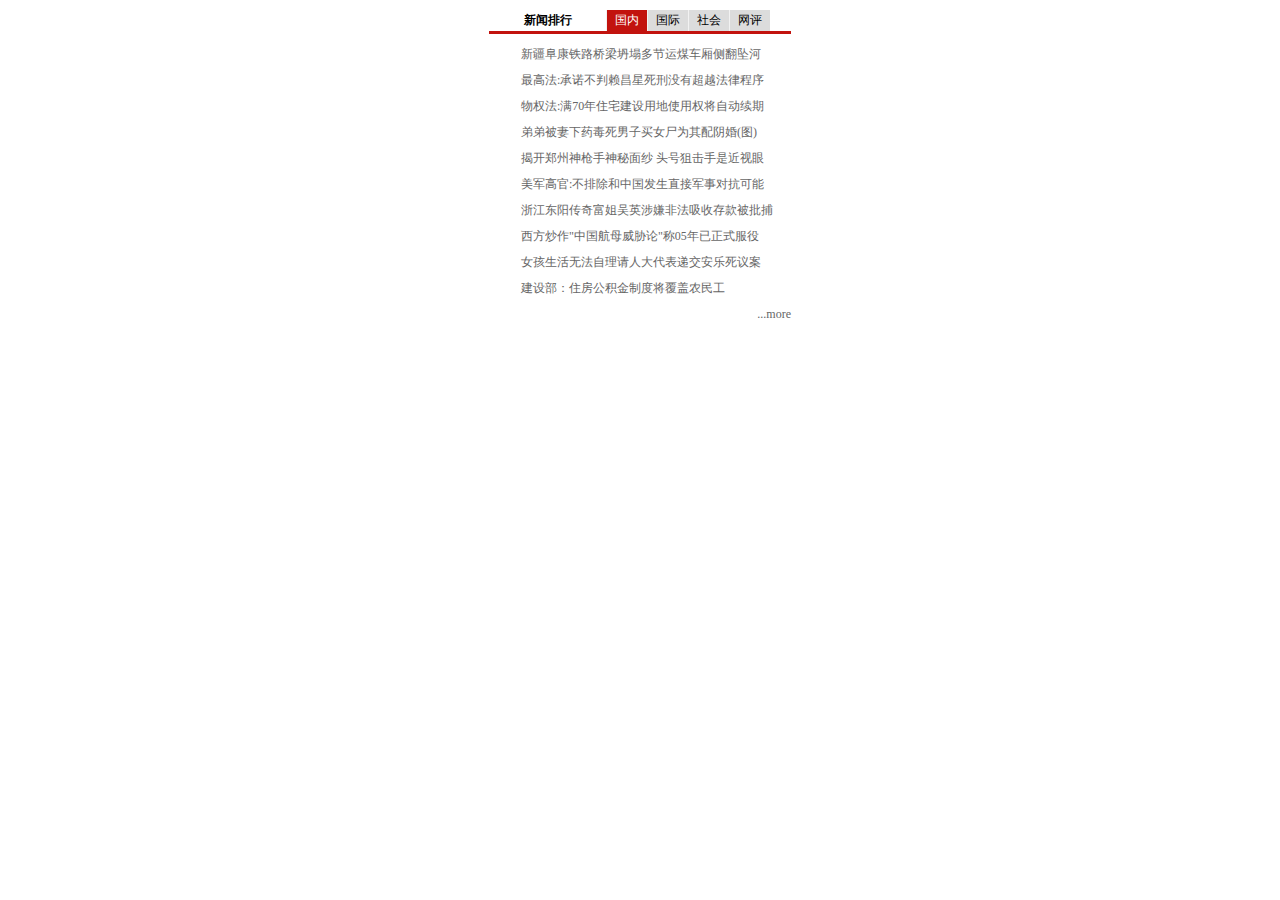
<file: HTML+CSS实现的滑动门选项卡/index.html>
<!DOCTYPE html PUBLIC "-//W3C//DTD XHTML 1.0 Transitional//EN" "http://www.w3.org/TR/xhtml1/DTD/xhtml1-transitional.dtd">
<html xmlns="http://www.w3.org/1999/xhtml">
<head>
<meta http-equiv="Content-Type" content="text/html; charset=utf-8" />
<TITLE>HTML+CSS实现的滑动门选项卡</TITLE>
<link href="css/lanrenzhijia.css" type="text/css" rel="stylesheet" />
</head>
<body>
<DIV id="cntR">
  <DIV id="NewsTop">
    <DIV id="NewsTop_tit">
      <P class="topTit">新闻排行</P>
      <P class="topC0">国内</P>
      <P class="topC0">国际</P>
      <P class="topC0">社会</P>
      <P class="topC0">网评</P>
    </DIV>
    <DIV id="NewsTop_cnt"> <SPAN title="Don't delete me"></SPAN> <SPAN> <A href="#" target=_self>新疆阜康铁路桥梁坍塌多节运煤车厢侧翻坠河</A><BR>
      <A href="#" target=_self>最高法:承诺不判赖昌星死刑没有超越法律程序</A><BR>
      <A href="#" target=_self>物权法:满70年住宅建设用地使用权将自动续期</A><BR>
      <A href="#" target=_self>弟弟被妻下药毒死男子买女尸为其配阴婚(图)</A><BR>
      <A href="#" target=_self>揭开郑州神枪手神秘面纱 头号狙击手是近视眼</A><BR>
      <A href="#" target=_self>美军高官:不排除和中国发生直接军事对抗可能</A><BR>
      <A href="#" target=_self>浙江东阳传奇富姐吴英涉嫌非法吸收存款被批捕</A><BR>
      <A href="#" target=_self>西方炒作"中国航母威胁论"称05年已正式服役</A><BR>
      <A href="#" target=_self>女孩生活无法自理请人大代表递交安乐死议案</A><BR>
      <A href="#" target=_self>建设部：住房公积金制度将覆盖农民工</A><BR>
      <div align="right"><A href="#" target=_self>...more</A></div>
      </SPAN> <SPAN> <A href="#" target=_self>美华裔女兵在营房上吊死亡军方介入调查(图)</A><BR>
      <A href="#" target=_self>组图：美国总统布什车队被撞</A><BR>
      <A href="#" target=_self>梦露掌握肯尼迪之弟秘密遭诱骗自杀(组图)</A><BR>
      <A href="#" target=_self>孟加拉国严打贪官人人自危奔驰宝马抛弃路边</A><BR>
      <A href="#" target=_self>韩国将举行大规模军事演习(图文)</A><BR>
      <A href="#" target=_self>组图：土星最大卫星表面发现“海洋”</A><BR>
      <A href="#" target=_self>墨西哥缉毒行动缴获2亿美元巨额现钞(组图)</A><BR>
      <A href="#" target=_self>组图：全球掀起裸体抗议加拿大捕猎海豹活动</A><BR>
      <A href="#" target=_self>美潜艇在百慕大失踪一晚航母战群出动搜索</A><BR>
      <A href="#" target=_self>匈牙利20万人示威 政要被民众扔鸡蛋(组图)</A><BR>
      <div align="right"><A href="#" target=_self>...more</A></div>
      </SPAN> <SPAN> <A href="#" target=_self>深圳女工被三名男子轮奸男友目睹过程(组图)</A><BR>
      <A href="#" target=_self>男子珍藏一角钱“币王”价格高达1.3万(图)</A><BR>
      <A href="#" target=_self>青海女孩被困洗头房每天接客十几次(图)</A><BR>
      <A href="#" target=_self>组图：老妻少夫演绎忘年恋69岁妻子成功除皱</A><BR>
      <A href="#" target=_self>陕西蓝田县电视台播放淫秽影像 达10分钟左右</A><BR>
      <A href="#" target=_self>女子自称被大学教授诱骗同居讨要分手费(图)</A><BR>
      <A href="#" target=_self>组图：男女私处成造型“性”趣礼品太出格</A><BR>
      <A href="#" target=_self>组图：四川泸州16岁女孩打造中国第一丑女</A><BR>
      <A href="#" target=_self>最高法:承诺不判赖昌星死刑没有超越法律程序</A><BR>
      <A href="#" target=_self>深圳发现睾丸被摘男童尸体续：疑为1月前失踪</A><BR>
      <div align="right"><A href="#" target=_self>...more</A></div>
      </SPAN> <SPAN> <A href="#" target=_self>养路费征稽员强制扣车致三轮车夫惨死车轮下</A><BR>
      <A href="#" target=_self>20多位学者谈中医问题 方舟子遭多名专家批驳</A><BR>
      <A href="#" target=_self>考研女生自称揭露监考老师作弊 成绩被判零分</A><BR>
      <A href="#" target=_self>全国政协委员建议一户一房制引起网民热议</A><BR>
      <A href="#" target=_self>河南周口市6名警察将人打昏后扔下楼摔死</A><BR>
      <A href="#" target=_self>组图：69岁老妻除皱成功 与少夫开始新生活</A><BR>
      <A href="#" target=_self>青海女孩被困洗头房每天接客十几次(图)</A><BR>
      <A href="#" target=_self>美上将：解放军不是美军对手 导弹打不垮台湾</A><BR>
      <A href="#" target=_self>新疆阜康铁路桥梁坍塌导致运煤列车脱轨</A><BR>
      <A href="#" target=_self>铁道部回应吴敬琏质疑:春运不涨价将长期坚持</A><BR>
      <div align="right"><A href="#" target=_self>...more</A></div>
      </SPAN> </DIV>
    <SCRIPT>
var Tags=document.getElementById('NewsTop_tit').getElementsByTagName('p'); 
var TagsCnt=document.getElementById('NewsTop_cnt').getElementsByTagName('span'); 
var len=Tags.length; 
var flag=1;//修改默认值
for(i=1;i<len;i++){
Tags[i].value = i;
Tags[i].onmouseover=function(){changeNav(this.value)}; 
TagsCnt[i].className='undis'; 
}
Tags[flag].className='topC1';
TagsCnt[flag].className='dis';
function changeNav(v){ 
Tags[flag].className='topC0';
TagsCnt[flag].className='undis';
flag=v; 
Tags[v].className='topC1';
TagsCnt[v].className='dis';
}
</SCRIPT>
  </DIV>
</DIV>
</body>
</html>
</file>
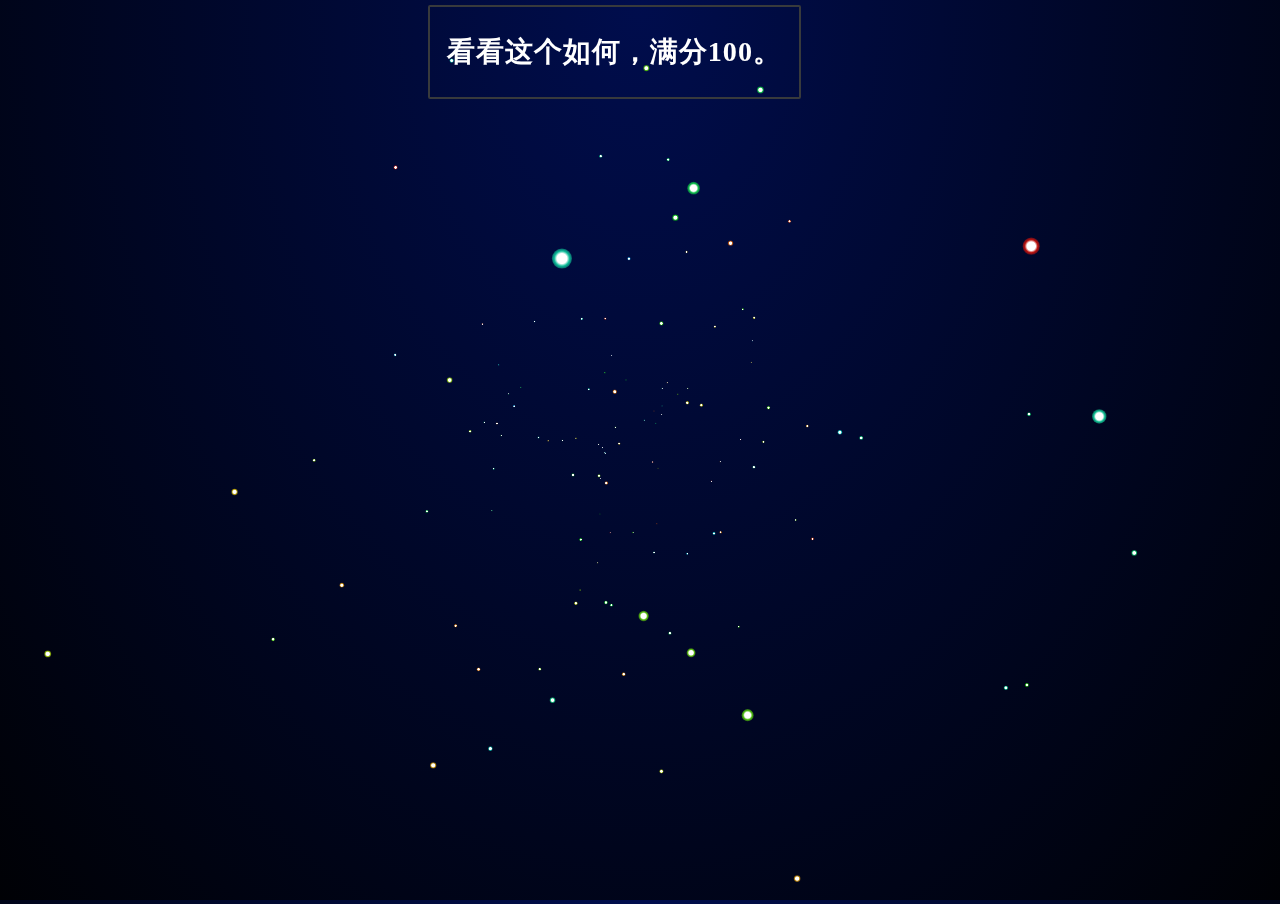
<file: index4.html>
<!doctype html>
<html>
<head>
<meta charset="utf-8">
<title>7款HTML5 Canvas全屏背景动画特效04</title>
<style>
html {
  height: 100%;
  background-image: -webkit-radial-gradient(ellipse farthest-corner at center top, #000d4d 0%, #000105 100%);
  background-image: radial-gradient(ellipse farthest-corner at center top, #000d4d 0%, #000105 100%);
  cursor: move;
}

body {
  width: 100%;
  margin: 0;
  overflow: hidden;
}

/* Demo Buttons Style */
.codrops-demos {
	font-size: 0.8em;
	text-align:center;
	position:absolute;
	z-index:99;
	width:96%;
}

.codrops-demos a {
	display: inline-block;
	margin: 0.35em 0.1em;
	padding: 0.5em 1.2em;
	outline: none;
	text-decoration: none;
	text-transform: uppercase;
	letter-spacing: 1px;
	font-weight: 700;
	border-radius: 2px;
	font-size: 110%;
	border: 2px solid transparent;
	color:#fff;
}

.codrops-demos a:hover,
.codrops-demos a.current-demo {
	border-color: #383a3c;
}
</style>
</head>

<body>


<nav class="codrops-demos">
	
	<a class="current-demo" href="index4.html"><h1>看看这个如何，满分100。</h1></a>
	
</nav>

<canvas id="canv"></canvas>
<script>
var num = 200;
var w = window.innerWidth;
var h = window.innerHeight;
var max = 100;
var _x = 0;
var _y = 0;
var _z = 150;
var dtr = function(d) {
  return d * Math.PI / 180;
};

var rnd = function() {
  return Math.sin(Math.floor(Math.random() * 360) * Math.PI / 180);
};
var dist = function(p1, p2, p3) {
  return Math.sqrt(Math.pow(p2.x - p1.x, 2) + Math.pow(p2.y - p1.y, 2) + Math.pow(p2.z - p1.z, 2));
};

var cam = {
  obj: {
    x: _x,
    y: _y,
    z: _z
  },
  dest: {
    x: 0,
    y: 0,
    z: 1
  },
  dist: {
    x: 0,
    y: 0,
    z: 200
  },
  ang: {
    cplane: 0,
    splane: 0,
    ctheta: 0,
    stheta: 0
  },
  zoom: 1,
  disp: {
    x: w / 2,
    y: h / 2,
    z: 0
  },
  upd: function() {
    cam.dist.x = cam.dest.x - cam.obj.x;
    cam.dist.y = cam.dest.y - cam.obj.y;
    cam.dist.z = cam.dest.z - cam.obj.z;
    cam.ang.cplane = -cam.dist.z / Math.sqrt(cam.dist.x * cam.dist.x + cam.dist.z * cam.dist.z);
    cam.ang.splane = cam.dist.x / Math.sqrt(cam.dist.x * cam.dist.x + cam.dist.z * cam.dist.z);
    cam.ang.ctheta = Math.sqrt(cam.dist.x * cam.dist.x + cam.dist.z * cam.dist.z) / Math.sqrt(cam.dist.x * cam.dist.x + cam.dist.y * cam.dist.y + cam.dist.z * cam.dist.z);
    cam.ang.stheta = -cam.dist.y / Math.sqrt(cam.dist.x * cam.dist.x + cam.dist.y * cam.dist.y + cam.dist.z * cam.dist.z);
  }
};

var trans = {
  parts: {
    sz: function(p, sz) {
      return {
        x: p.x * sz.x,
        y: p.y * sz.y,
        z: p.z * sz.z
      };
    },
    rot: {
      x: function(p, rot) {
        return {
          x: p.x,
          y: p.y * Math.cos(dtr(rot.x)) - p.z * Math.sin(dtr(rot.x)),
          z: p.y * Math.sin(dtr(rot.x)) + p.z * Math.cos(dtr(rot.x))
        };
      },
      y: function(p, rot) {
        return {
          x: p.x * Math.cos(dtr(rot.y)) + p.z * Math.sin(dtr(rot.y)),
          y: p.y,
          z: -p.x * Math.sin(dtr(rot.y)) + p.z * Math.cos(dtr(rot.y))
        };
      },
      z: function(p, rot) {
        return {
          x: p.x * Math.cos(dtr(rot.z)) - p.y * Math.sin(dtr(rot.z)),
          y: p.x * Math.sin(dtr(rot.z)) + p.y * Math.cos(dtr(rot.z)),
          z: p.z
        };
      }
    },
    pos: function(p, pos) {
      return {
        x: p.x + pos.x,
        y: p.y + pos.y,
        z: p.z + pos.z
      };
    }
  },
  pov: {
    plane: function(p) {
      return {
        x: p.x * cam.ang.cplane + p.z * cam.ang.splane,
        y: p.y,
        z: p.x * -cam.ang.splane + p.z * cam.ang.cplane
      };
    },
    theta: function(p) {
      return {
        x: p.x,
        y: p.y * cam.ang.ctheta - p.z * cam.ang.stheta,
        z: p.y * cam.ang.stheta + p.z * cam.ang.ctheta
      };
    },
    set: function(p) {
      return {
        x: p.x - cam.obj.x,
        y: p.y - cam.obj.y,
        z: p.z - cam.obj.z
      };
    }
  },
  persp: function(p) {
    return {
      x: p.x * cam.dist.z / p.z * cam.zoom,
      y: p.y * cam.dist.z / p.z * cam.zoom,
      z: p.z * cam.zoom,
      p: cam.dist.z / p.z
    };
  },
  disp: function(p, disp) {
    return {
      x: p.x + disp.x,
      y: -p.y + disp.y,
      z: p.z + disp.z,
      p: p.p
    };
  },
  steps: function(_obj_, sz, rot, pos, disp) {
    var _args = trans.parts.sz(_obj_, sz);
    _args = trans.parts.rot.x(_args, rot);
    _args = trans.parts.rot.y(_args, rot);
    _args = trans.parts.rot.z(_args, rot);
    _args = trans.parts.pos(_args, pos);
    _args = trans.pov.plane(_args);
    _args = trans.pov.theta(_args);
    _args = trans.pov.set(_args);
    _args = trans.persp(_args);
    _args = trans.disp(_args, disp);
    return _args;
  }
};

(function() {
  "use strict";
  var threeD = function(param) {
    this.transIn = {};
    this.transOut = {};
    this.transIn.vtx = (param.vtx);
    this.transIn.sz = (param.sz);
    this.transIn.rot = (param.rot);
    this.transIn.pos = (param.pos);
  };

  threeD.prototype.vupd = function() {
    this.transOut = trans.steps(

      this.transIn.vtx,
      this.transIn.sz,
      this.transIn.rot,
      this.transIn.pos,
      cam.disp
    );
  };

  var Build = function() {
    this.vel = 0.04;
    this.lim = 360;
    this.diff = 200;
    this.initPos = 100;
    this.toX = _x;
    this.toY = _y;
    this.go();
  };

  Build.prototype.go = function() {
    this.canvas = document.getElementById("canv");
    this.canvas.width = window.innerWidth;
    this.canvas.height = window.innerHeight;
    this.$ = canv.getContext("2d");
    this.$.globalCompositeOperation = 'source-over';
    this.varr = [];
    this.dist = [];
    this.calc = [];

    for (var i = 0, len = num; i < len; i++) {
      this.add();
    }

    this.rotObj = {
      x: 0,
      y: 0,
      z: 0
    };
    this.objSz = {
      x: w / 5,
      y: h / 5,
      z: w / 5
    };
  };

  Build.prototype.add = function() {
    this.varr.push(new threeD({
      vtx: {
        x: rnd(),
        y: rnd(),
        z: rnd()
      },
      sz: {
        x: 0,
        y: 0,
        z: 0
      },
      rot: {
        x: 20,
        y: -20,
        z: 0
      },
      pos: {
        x: this.diff * Math.sin(360 * Math.random() * Math.PI / 180),
        y: this.diff * Math.sin(360 * Math.random() * Math.PI / 180),
        z: this.diff * Math.sin(360 * Math.random() * Math.PI / 180)
      }
    }));
    this.calc.push({
      x: 360 * Math.random(),
      y: 360 * Math.random(),
      z: 360 * Math.random()
    });
  };

  Build.prototype.upd = function() {
    cam.obj.x += (this.toX - cam.obj.x) * 0.05;
    cam.obj.y += (this.toY - cam.obj.y) * 0.05;
  };

  Build.prototype.draw = function() {
    this.$.clearRect(0, 0, this.canvas.width, this.canvas.height);
    cam.upd();
    this.rotObj.x += 0.1;
    this.rotObj.y += 0.1;
    this.rotObj.z += 0.1;

    for (var i = 0; i < this.varr.length; i++) {
      for (var val in this.calc[i]) {
        if (this.calc[i].hasOwnProperty(val)) {
          this.calc[i][val] += this.vel;
          if (this.calc[i][val] > this.lim) this.calc[i][val] = 0;
        }
      }

      this.varr[i].transIn.pos = {
        x: this.diff * Math.cos(this.calc[i].x * Math.PI / 180),
        y: this.diff * Math.sin(this.calc[i].y * Math.PI / 180),
        z: this.diff * Math.sin(this.calc[i].z * Math.PI / 180)
      };
      this.varr[i].transIn.rot = this.rotObj;
      this.varr[i].transIn.sz = this.objSz;
      this.varr[i].vupd();
      if (this.varr[i].transOut.p < 0) continue;
      var g = this.$.createRadialGradient(this.varr[i].transOut.x, this.varr[i].transOut.y, this.varr[i].transOut.p, this.varr[i].transOut.x, this.varr[i].transOut.y, this.varr[i].transOut.p * 2);
      this.$.globalCompositeOperation = 'lighter';
      g.addColorStop(0, 'hsla(255, 255%, 255%, 1)');
      g.addColorStop(.5, 'hsla(' + (i + 2) + ',85%, 40%,1)');
      g.addColorStop(1, 'hsla(' + (i) + ',85%, 40%,.5)');
      this.$.fillStyle = g;
      this.$.beginPath();
      this.$.arc(this.varr[i].transOut.x, this.varr[i].transOut.y, this.varr[i].transOut.p * 2, 0, Math.PI * 2, false);
      this.$.fill();
      this.$.closePath();
    }
  };
  Build.prototype.anim = function() {
    window.requestAnimationFrame = (function() {
      return window.requestAnimationFrame ||
        function(callback, element) {
          window.setTimeout(callback, 1000 / 60);
        };
    })();
    var anim = function() {
      this.upd();
      this.draw();
      window.requestAnimationFrame(anim);
    }.bind(this);
    window.requestAnimationFrame(anim);
  };

  Build.prototype.run = function() {
    this.anim();

    window.addEventListener('mousemove', function(e) {
      this.toX = (e.clientX - this.canvas.width / 2) * -0.8;
      this.toY = (e.clientY - this.canvas.height / 2) * 0.8;
    }.bind(this));
    window.addEventListener('touchmove', function(e) {
      e.preventDefault();
      this.toX = (e.touches[0].clientX - this.canvas.width / 2) * -0.8;
      this.toY = (e.touches[0].clientY - this.canvas.height / 2) * 0.8;
    }.bind(this));
    window.addEventListener('mousedown', function(e) {
      for (var i = 0; i < 100; i++) {
        this.add();
      }
    }.bind(this));
    window.addEventListener('touchstart', function(e) {
      e.preventDefault();
      for (var i = 0; i < 100; i++) {
        this.add();
      }
    }.bind(this));
  };
  var app = new Build();
  app.run();
})();
window.addEventListener('resize', function() {
  canvas.width = w = window.innerWidth;
  canvas.height = h = window.innerHeight;
}, false);
</script>
</body>
</html>
</file>
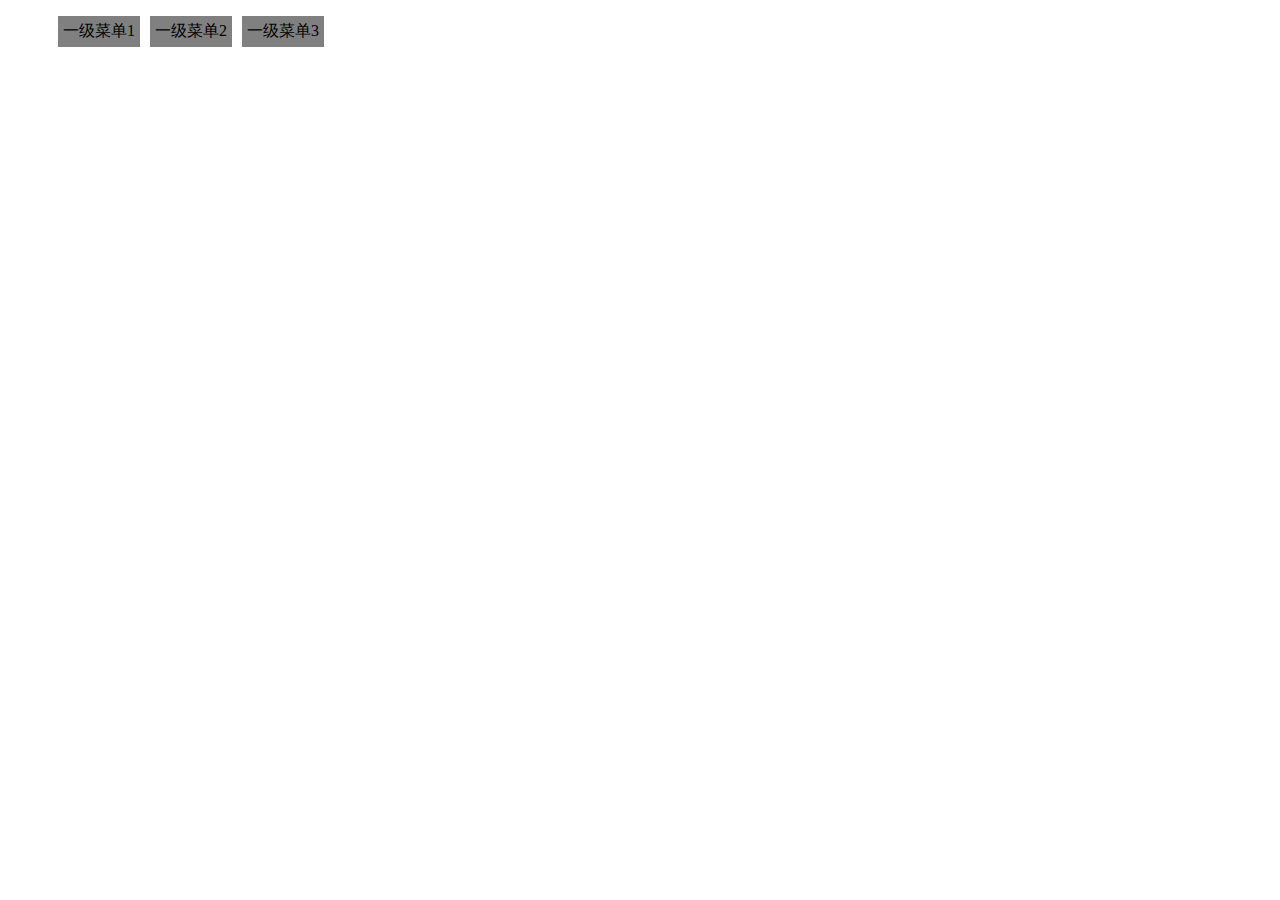
<file: 类似百度的二级菜单的css实现方式.html>
<!DOCTYPE html>
<html lang="en">

<head>
    <meta charset="UTF-8">
    <title>Document</title>
    <style>
    /*去掉li的默认样式*/
    	li{
    		list-style: none;
    		padding: 5px;
    	}
    /*设置一级li的样式*/
		.menu1>li{
			float: left;
			position: relative;
			background-color: gray;
			margin-left: 10px;
		}
	/*设置二级菜单默认隐藏*/
		.menu1>li>ul{
			display: none;
		}
	/*设置二级菜单的样式和位置*/
		.menu2{
			position: absolute;
		    width: 100px;
		    left: -45px;
		    top: 22px;
		}
		.menu2 li{
			width: 100px;
			background-color: red;
			margin: 5px;
		}
	/*设置鼠标滑过的时候显示二级菜单*/
		.menu1>li:nth-child(1):hover #first{
			display: block;
		}
		.menu1>li:nth-child(2):hover #second{
			display: block;
		}
		.menu1>li:nth-child(3):hover #third{
			display: block;
		}
    </style>
</head>

<body>
    <div>
        <ul class="menu1">
            <li>一级菜单1
                <ul class="menu2" id="first">
                    <li>二级菜单1</li>
                    <li>二级菜单1</li>
                    <li>二级菜单1</li>
                    <li>二级菜单1</li>
                </ul>
            </li>
            <li>一级菜单2
                <ul class="menu2" id="second">
                    <li>二级菜单2</li>
                    <li>二级菜单2</li>
                    <li>二级菜单2</li>
                    <li>二级菜单2</li>
                </ul>
            </li>
            <li>一级菜单3
                <ul class="menu2" id="third">
                    <li>二级菜单3</li>
                    <li>二级菜单3</li>
                    <li>二级菜单3</li>
                    <li>二级菜单3</li>
                </ul>
            </li>
        </ul>
    </div>
</body>

</html>
</file>
<file: HTML+CSS实现的滑动门选项卡/css/lanrenzhijia.css>
@charset "utf-8";
/* 代码整理：懒人之家 */

* {
	padding:0;
	margin:0
}
img {
	border:0;
	display:block;
}
BODY {
	PADDING-RIGHT: 0px;
	PADDING-LEFT: 0px;
	FONT-SIZE: 12px;
	PADDING-BOTTOM: 0px;
	MARGIN: 0px auto;
	COLOR: black;
	LINE-HEIGHT: 150%;
	PADDING-TOP: 10px;
	BACKGROUND-COLOR: white;
	TEXT-ALIGN: center
}
.dis {
	DISPLAY: block
}
.undis {
	DISPLAY: none
}
#cntR {
	WIDTH: 302px;
	margin:0 auto;
}
#NewsTop {
	CLEAR: both;
	MARGIN-BOTTOM: 16px
}
#NewsTop P {
	FLOAT: left;
	LINE-HEIGHT: 21px
}
#NewsTop P.topTit {
	FONT-WEIGHT: bold;
	WIDTH: 117px
}
#NewsTop P.topC0 {
	BACKGROUND: #dcdcdc;
	BORDER-LEFT: #f2f2f2 1px solid;
	WIDTH: 40px;
	CURSOR: pointer
}
#NewsTop P.topC1 {
	BACKGROUND: #c2130e;
	BORDER-LEFT: #f2f2f2 1px solid;
	WIDTH: 40px;
	COLOR: #fff
}
#NewsTop #NewsTop_tit {
	BORDER-BOTTOM: #c2130e 3px solid;
	HEIGHT: 21px
}
#NewsTop #NewsTop_cnt {
	PADDING-LEFT: 32px;
	LINE-HEIGHT: 26px;
	PADDING-TOP: 7px;
	HEIGHT: 260px;
	TEXT-ALIGN: left
}
#NewsTop #NewsTop_cnt A {
	COLOR: #666;
	TEXT-DECORATION: none
}
#NewsTop #NewsTop_cnt A:hover {
	COLOR: #c2130e;
	TEXT-DECORATION: underline
}
</file>
